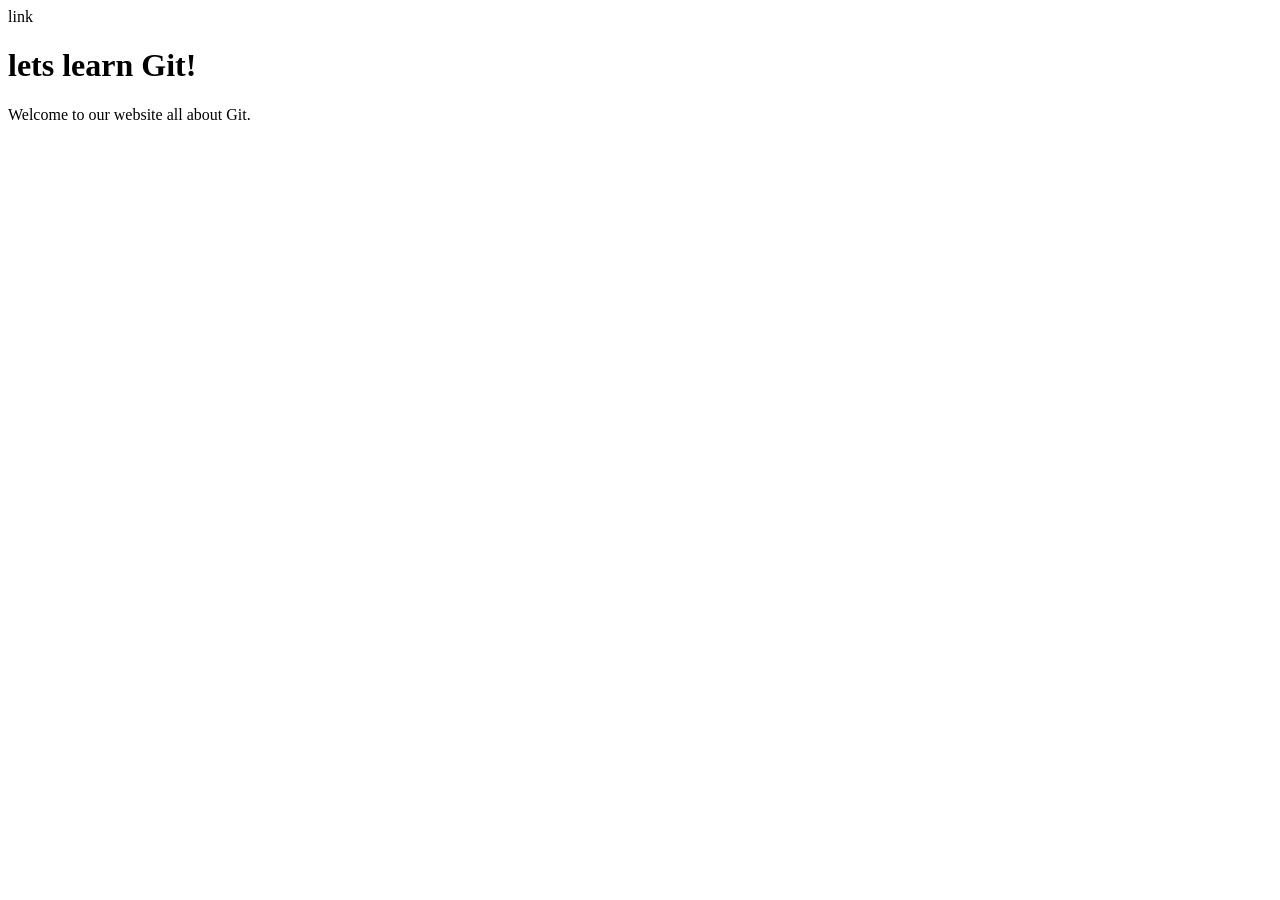
<file: index.html>
<!DOCTYPE html>
<html lang="en">
<head>
    <meta charset="UTF-8">
    <meta name="viewport" content="width=device-width, initial-scale=1.0">
    <title>git-beginners</title>
    link
</head>
<body>
    <h1>lets learn Git!</h1>
    <p>Welcome to our website all about Git.</p>
</body>
</html>
</file>
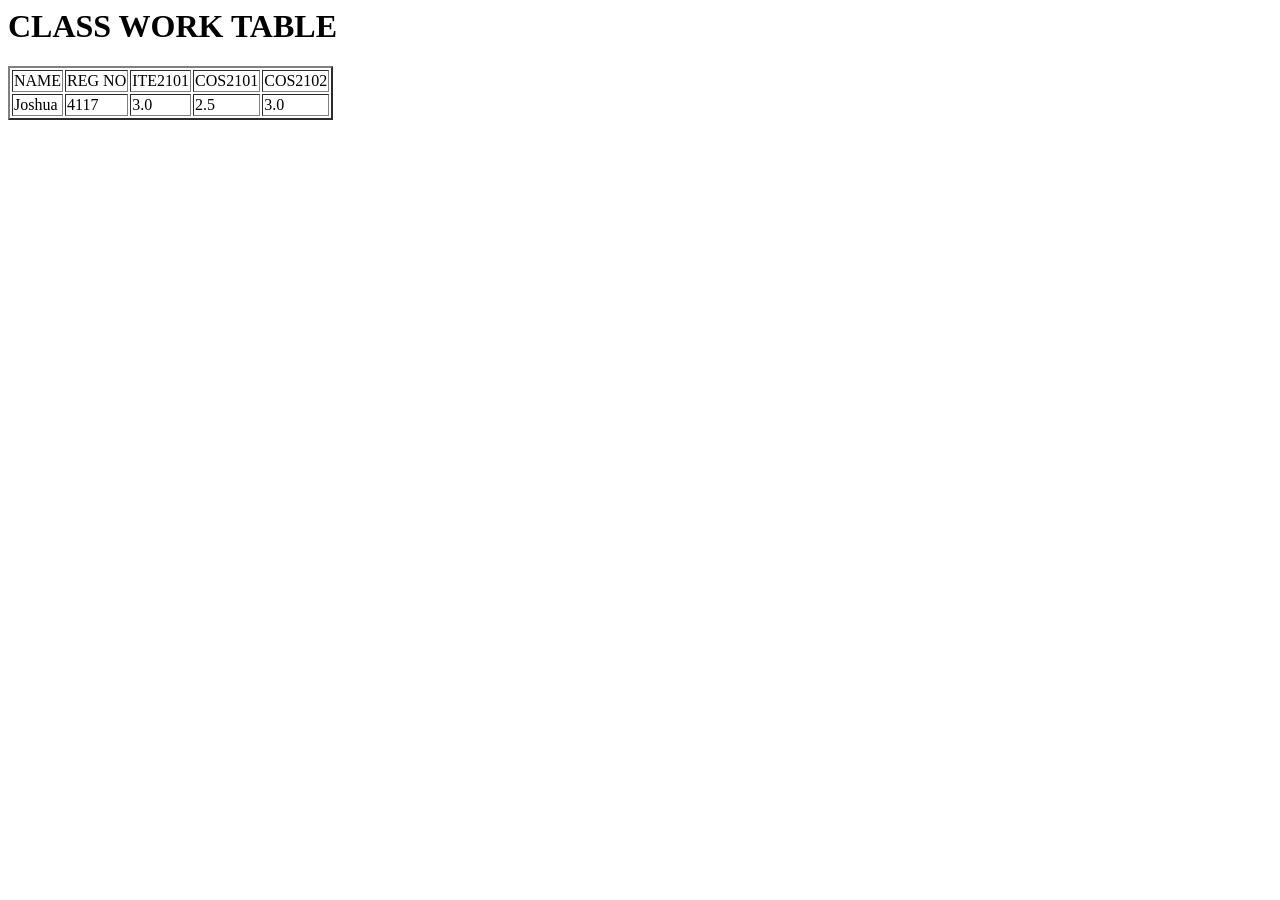
<file: HUMAN COMPUTER INTERACTION/Classwork.html>
<html> 
    
<body>
    <h1> CLASS WORK TABLE</h1>
    <div align="centre">
    <table border=2> 
<tr>
    <td>NAME</td>
    <td>REG NO</td>
    <td> ITE2101</td>
    <td> COS2101</td>
    <td>COS2102</td>
</tr>
<tr>
<td> Joshua</td>
<td> 4117</td>
    <td> 3.0</td>
    <td> 2.5</td>
    <td> 3.0</td>
</tr>
    </table>
    <div>
</body>

</html>
</file>
